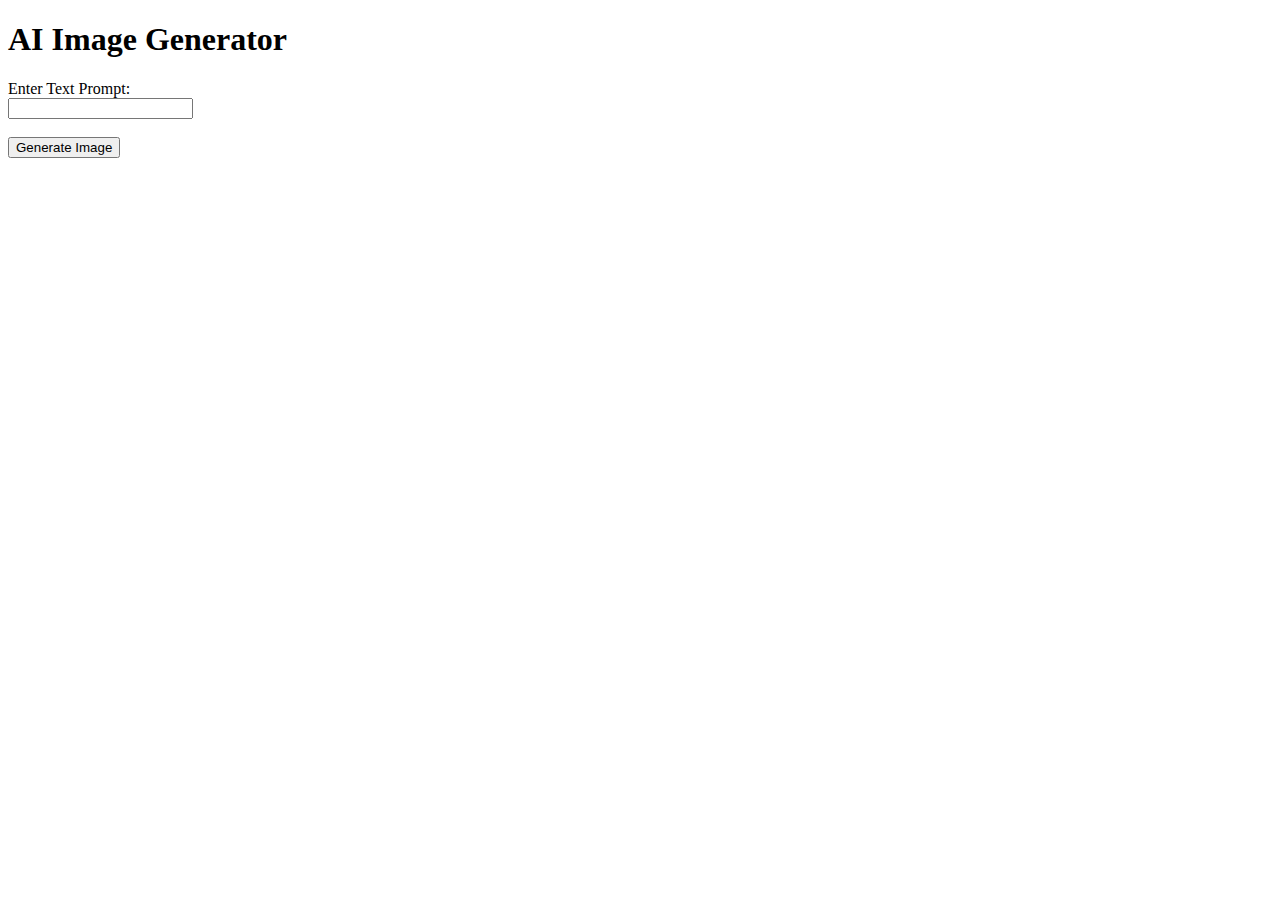
<file: ai_art_generator/gen.html>
<!DOCTYPE html>
<html lang="en">
<head>
    <meta charset="UTF-8">
    <meta name="viewport" content="width=device-width, initial-scale=1.0">
    <title>Image Generator</title>
</head>
<body>
    <h1>AI Image Generator</h1>
    
    <form id="imageForm">
        <label for="textInput">Enter Text Prompt:</label><br>
        <input type="text" id="textInput" name="textInput"><br><br>
        <button type="submit" onclick="generateImage(event)">Generate Image</button>
    </form>

    <div id="imageContainer"></div>

    <script>
            async function generateImage(event) {
            event.preventDefault();
            const searchText = document.getElementById('textInput').value;
            
            try {
            
                const imgRes = await fetch("https://api.hotpot.ai/art-maker-sdte-zmjbcrr", {
                "headers": {
                    "accept": "*/*",
                    "accept-language": "en-GB,en-US;q=0.9,en;q=0.8",
                    "api-token": "eyJ0eXAiOiJKV1QiLCJhbGciOiJIUzI1NiJ9.eyJpYXQiOjE3MTQ5MzcwMDgsImV4cCI6MTcxNTAyMzQwOH0.kkBb4kq6Jg1ghhOWtmd4VjLzm0N8jzXnluTr4IaaFIQ",
                    "authorization": "hotpot-t2mJbCr8292aQzp8CnEPaK",
                    "content-type": "multipart/form-data; boundary=----WebKitFormBoundary1ZA4qpiyYc26RupV",
                    "sec-ch-ua": "\"Chromium\";v=\"124\", \"Google Chrome\";v=\"124\", \"Not-A.Brand\";v=\"99\"",
                    "sec-ch-ua-mobile": "?0",
                    "sec-ch-ua-platform": "\"macOS\"",
                    "sec-fetch-dest": "empty",
                    "sec-fetch-mode": "cors",
                    "sec-fetch-site": "same-site"
                },
                "referrer": "https://hotpot.ai/",
                "referrerPolicy": "strict-origin-when-cross-origin",
                "body": `------WebKitFormBoundary1ZA4qpiyYc26RupV\r\nContent-Disposition: form-data; name=\"seedValue\"\r\n\r\nnull\r\n------WebKitFormBoundary1ZA4qpiyYc26RupV\r\nContent-Disposition: form-data; name=\"inputText\"\r\n\r\n${searchText}\r\n------WebKitFormBoundary1ZA4qpiyYc26RupV\r\nContent-Disposition: form-data; name=\"width\"\r\n\r\n512\r\n------WebKitFormBoundary1ZA4qpiyYc26RupV\r\nContent-Disposition: form-data; name=\"height\"\r\n\r\n512\r\n------WebKitFormBoundary1ZA4qpiyYc26RupV\r\nContent-Disposition: form-data; name=\"styleId\"\r\n\r\n77\r\n------WebKitFormBoundary1ZA4qpiyYc26RupV\r\nContent-Disposition: form-data; name=\"styleLabel\"\r\n\r\nConcept Art 3\r\n------WebKitFormBoundary1ZA4qpiyYc26RupV\r\nContent-Disposition: form-data; name=\"isPrivate\"\r\n\r\nfalse\r\n------WebKitFormBoundary1ZA4qpiyYc26RupV\r\nContent-Disposition: form-data; name=\"price\"\r\n\r\n0\r\n------WebKitFormBoundary1ZA4qpiyYc26RupV\r\nContent-Disposition: form-data; name=\"requestId\"\r\n\r\n8-LC1qzp9LPcTQPIY\r\n------WebKitFormBoundary1ZA4qpiyYc26RupV\r\nContent-Disposition: form-data; name=\"resultUrl\"\r\n\r\nhttps://hotpotmedia.s3.us-east-2.amazonaws.com/8-LC1qzp9LPcTQPIY.png\r\n------WebKitFormBoundary1ZA4qpiyYc26RupV--\r\n`,
                "method": "POST",
                "mode": "cors",
                "credentials": "include"
            });

            if (!imgRes.ok) {
                    throw new Error('Failed to generate image');
                }

                const imageData = await imgRes.json();

                document.getElementById('imageContainer').textContent = `Generated Image: ${imageData.image.imageUrl}`;
            } catch (error) {
                console.error('Error:', error.message);
            }
        }

    </script>
</body>
</html>
</file>
